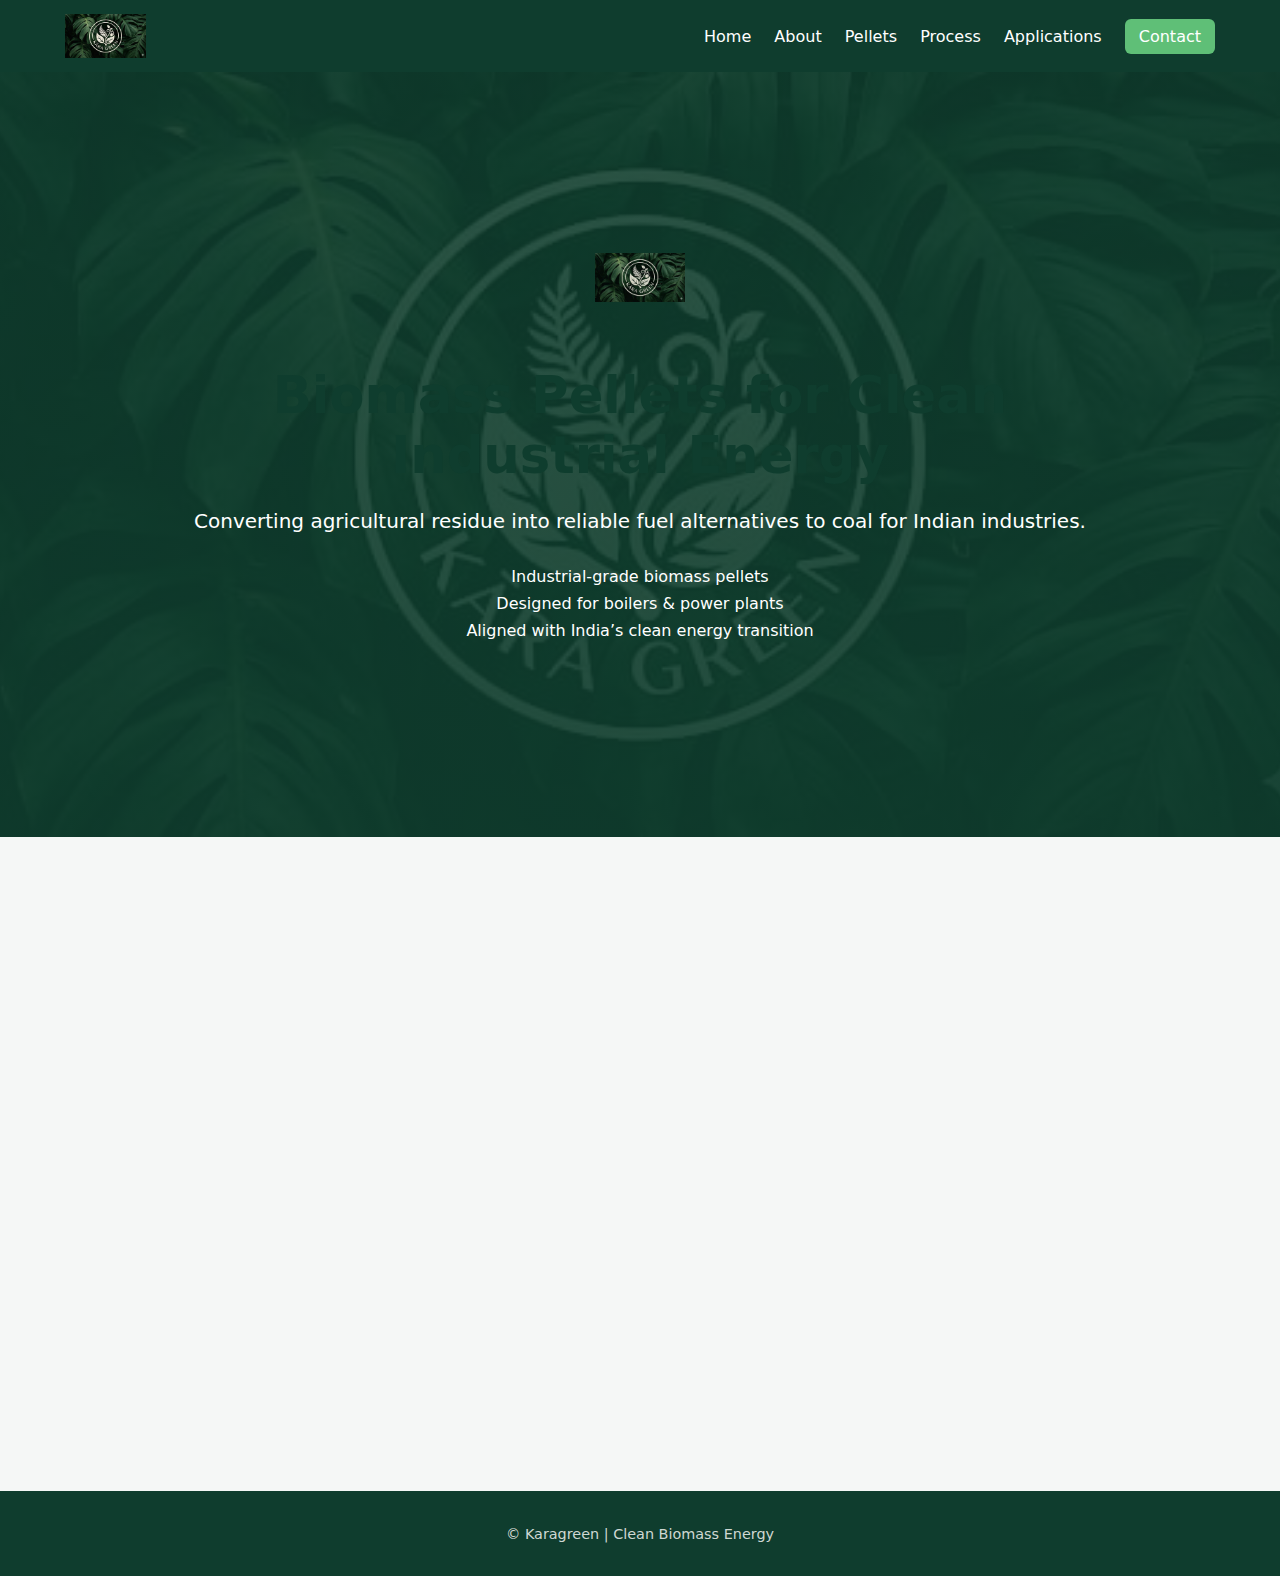
<file: index.html>
<!DOCTYPE html>
<html lang="en">
<head>
  <meta charset="UTF-8">
  <title>Karagreen | Biomass Pellets for Clean Industrial Energy</title>

  <link rel="stylesheet" href="css/base.css">
  <link rel="stylesheet" href="css/theme.css">
  <link rel="stylesheet" href="css/components.css">

  <script defer src="js/animations.js"></script>
</head>
<body>

<header class="navbar">
  <div class="container nav-flex">
    <img src="assets/logo.png" class="logo" alt="Karagreen">
    <nav>
      <a href="index.html">Home</a>
      <a href="about.html">About</a>
      <a href="pellets.html">Pellets</a>
      <a href="process.html">Process</a>
      <a href="applications.html">Applications</a>
      <a href="contact.html" class="cta">Contact</a>
    </nav>
  </div>
</header>

<main>

  <!-- HERO -->
  <section class="hero reveal">
    <div class="hero-overlay"></div>

    <div class="hero-content">
      <img src="assets/logo.png" class="hero-logo" alt="Karagreen logo">

      <h1>Biomass Pellets for Clean Industrial Energy</h1>
      <p>
        Converting agricultural residue into reliable fuel
        alternatives to coal for Indian industries.
      </p>

      <ul class="hero-points">
        <li>Industrial-grade biomass pellets</li>
        <li>Designed for boilers & power plants</li>
        <li>Aligned with India’s clean energy transition</li>
      </ul>
    </div>
  </section>

  <!-- INTRO -->
  <section class="section reveal">
    <div class="container section-intro">
      <h2>Transforming Agricultural Waste into Clean Industrial Fuel</h2>
      <p>
        Karagreen converts agricultural residue into high-grade biomass pellets,
        enabling industries to transition away from coal reliably and sustainably.
      </p>
    </div>
  </section>

  <!-- CARDS -->
  <section class="section reveal">
    <div class="container grid-3">
      <div class="card">
        <h3>Waste to Energy</h3>
        <p>Crop residue converted into standardized industrial fuel.</p>
      </div>
      <div class="card">
        <h3>Industrial Reliability</h3>
        <p>Engineered to integrate with existing combustion systems.</p>
      </div>
      <div class="card">
        <h3>Emission Reduction</h3>
        <p>Lower ash, sulfur, and net carbon impact.</p>
      </div>
    </div>
  </section>

</main>

<footer>
  <p>© Karagreen | Clean Biomass Energy</p>
</footer>

</body>
</html>
</file>
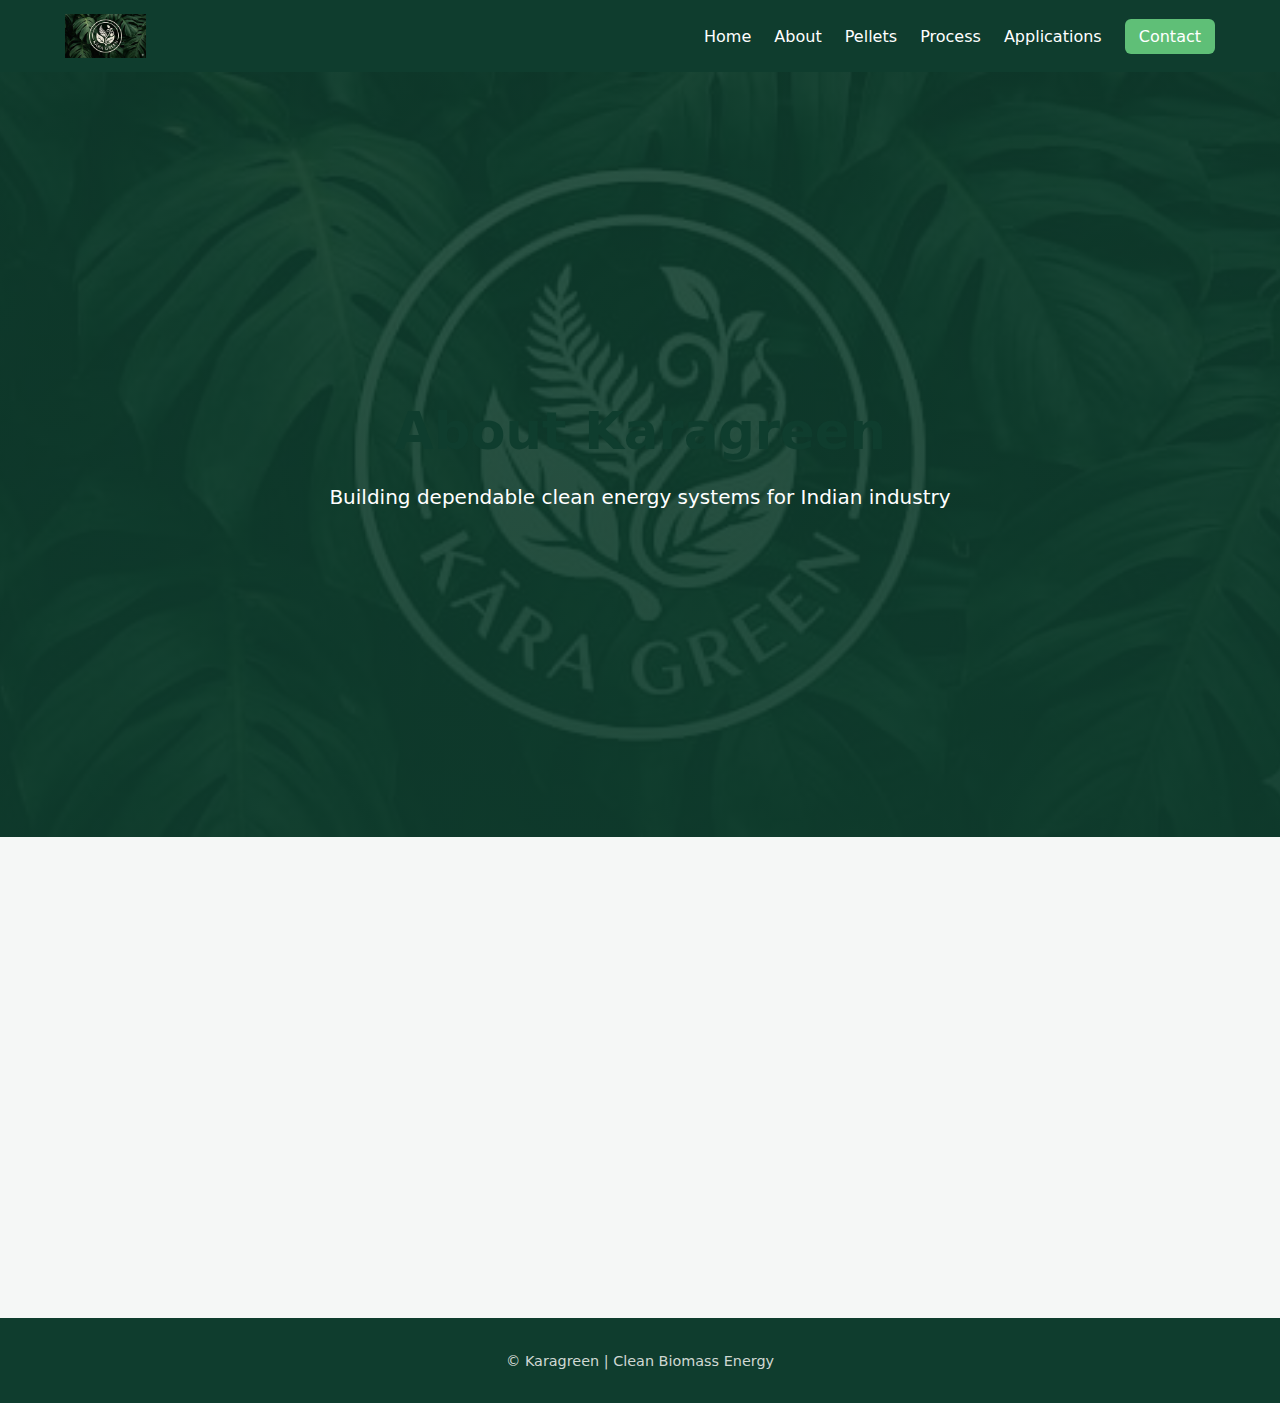
<file: about.html>
<!DOCTYPE html>
<html lang="en">
<head>
  <meta charset="UTF-8">
  <title>About Karagreen | Clean Industrial Biomass Energy</title>

  <!-- ✅ Correct CSS -->
  <link rel="stylesheet" href="css/base.css">
  <link rel="stylesheet" href="css/theme.css">
  <link rel="stylesheet" href="css/components.css">

  <script defer src="js/animations.js"></script>
</head>
<body>

<header class="navbar">
  <div class="container nav-flex">
    <img src="assets/logo.png" class="logo" />
    <nav>
      <a href="index.html">Home</a>
      <a href="about.html">About</a>
      <a href="pellets.html">Pellets</a>
      <a href="process.html">Process</a>
      <a href="applications.html">Applications</a>
      <a href="contact.html" class="cta">Contact</a>
    </nav>
  </div>
</header>

<main>

  <!-- ✅ HERO FIRST -->
  <section class="hero reveal">
    <div class="hero-overlay"></div>
    <div class="hero-content">
      <h1>About Karagreen</h1>
      <p>Building dependable clean energy systems for Indian industry</p>
    </div>
  </section>

  <!-- ✅ ABOUT CONTENT -->
  <section class="section reveal">
    <div class="container">
      <h2>Who We Are</h2>
      <p>
        Karagreen transforms agricultural waste into dependable industrial energy.
        We bridge rural biomass availability with the fuel requirements of
        energy-intensive industries.
      </p>

      <div class="grid-3">
        <div class="card">
          <h4>Sustainability</h4>
          <p>Environmental responsibility guides all operational decisions.</p>
        </div>
        <div class="card">
          <h4>Reliability</h4>
          <p>Consistent quality and supply are critical for industrial trust.</p>
        </div>
        <div class="card">
          <h4>Scalability</h4>
          <p>Infrastructure designed to grow with long-term demand.</p>
        </div>
      </div>
    </div>
  </section>

</main>

<footer>
  <p>© Karagreen | Clean Biomass Energy</p>
</footer>

</body>
</html>
</file>
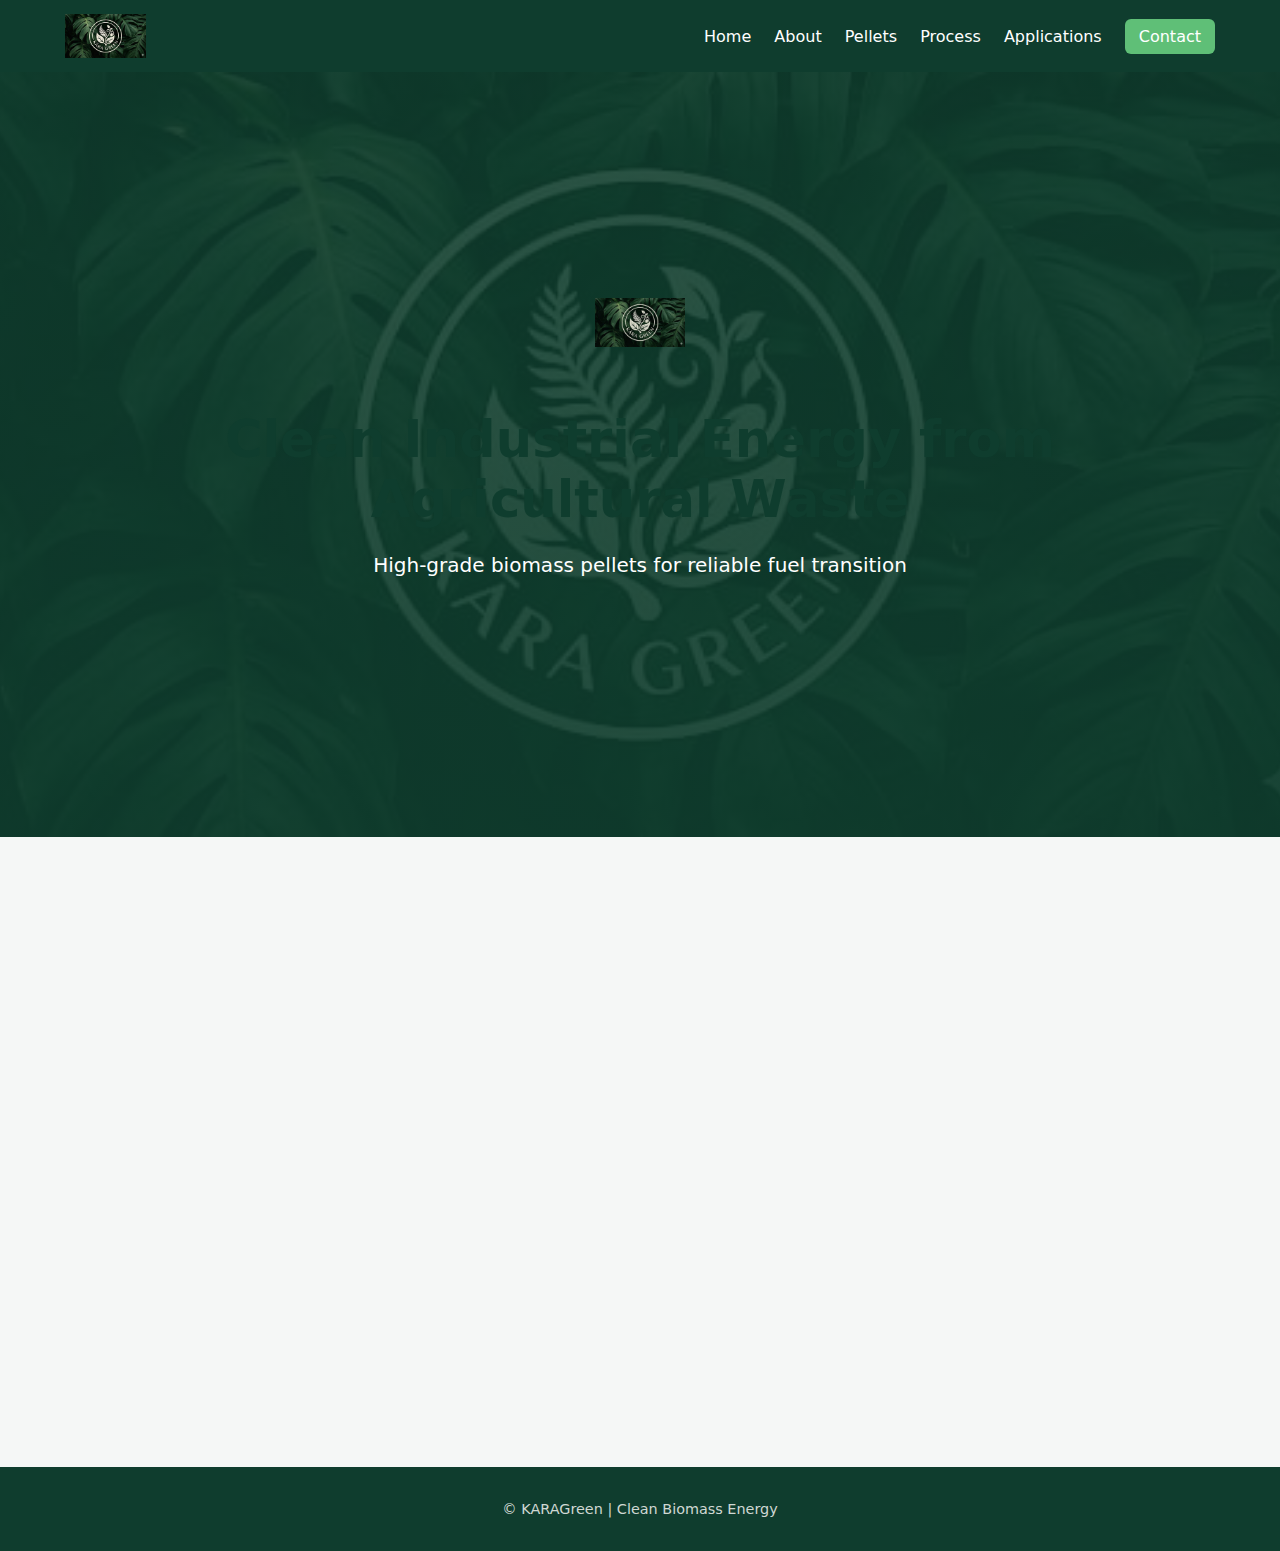
<file: applications.html>
<!DOCTYPE html>
<html lang="en">
<head>
  <meta charset="UTF-8">
  <title>Karagreen | Clean Industrial Biomass Energy</title>

  <!-- ✅ Correct CSS -->
  <link rel="stylesheet" href="css/base.css">
  <link rel="stylesheet" href="css/theme.css">
  <link rel="stylesheet" href="css/components.css">

  <script defer src="js/animations.js"></script>
</head>
<body>

<header class="navbar">
  <div class="container nav-flex">
    <img src="assets/logo.png" class="logo" />
    <nav>
      <a href="index.html">Home</a>
      <a href="about.html">About</a>
      <a href="pellets.html">Pellets</a>
      <a href="process.html">Process</a>
      <a href="applications.html">Applications</a>
      <a href="contact.html" class="cta">Contact</a>
    </nav>
  </div>
</header>

<main>

  <section class="hero reveal">
  <div class="hero-overlay"></div>
  <div class="hero-content">
    <img src="assets/logo.png" class="hero-logo">
    <h1>Clean Industrial Energy from Agricultural Waste</h1>
    <p>High-grade biomass pellets for reliable fuel transition</p>
  </div>
</section>


<section class="section reveal">
  <div class="container grid">
    <div class="card">
      <h4>Industrial Boilers</h4>
      <p>Steam and thermal energy for process industries.</p>
    </div>
    <div class="card">
      <h4>Thermal Power Plants</h4>
      <p>Co-firing with coal for emission reduction.</p>
    </div>
    <div class="card">
      <h4>Cement & Steel</h4>
      <p>Auxiliary fuel for high-temperature processes.</p>
    </div>
  </div>
</section>

</main>

<footer>
  <p>© KARAGreen | Clean Biomass Energy</p>
</footer>

</body>
</html>
</file>
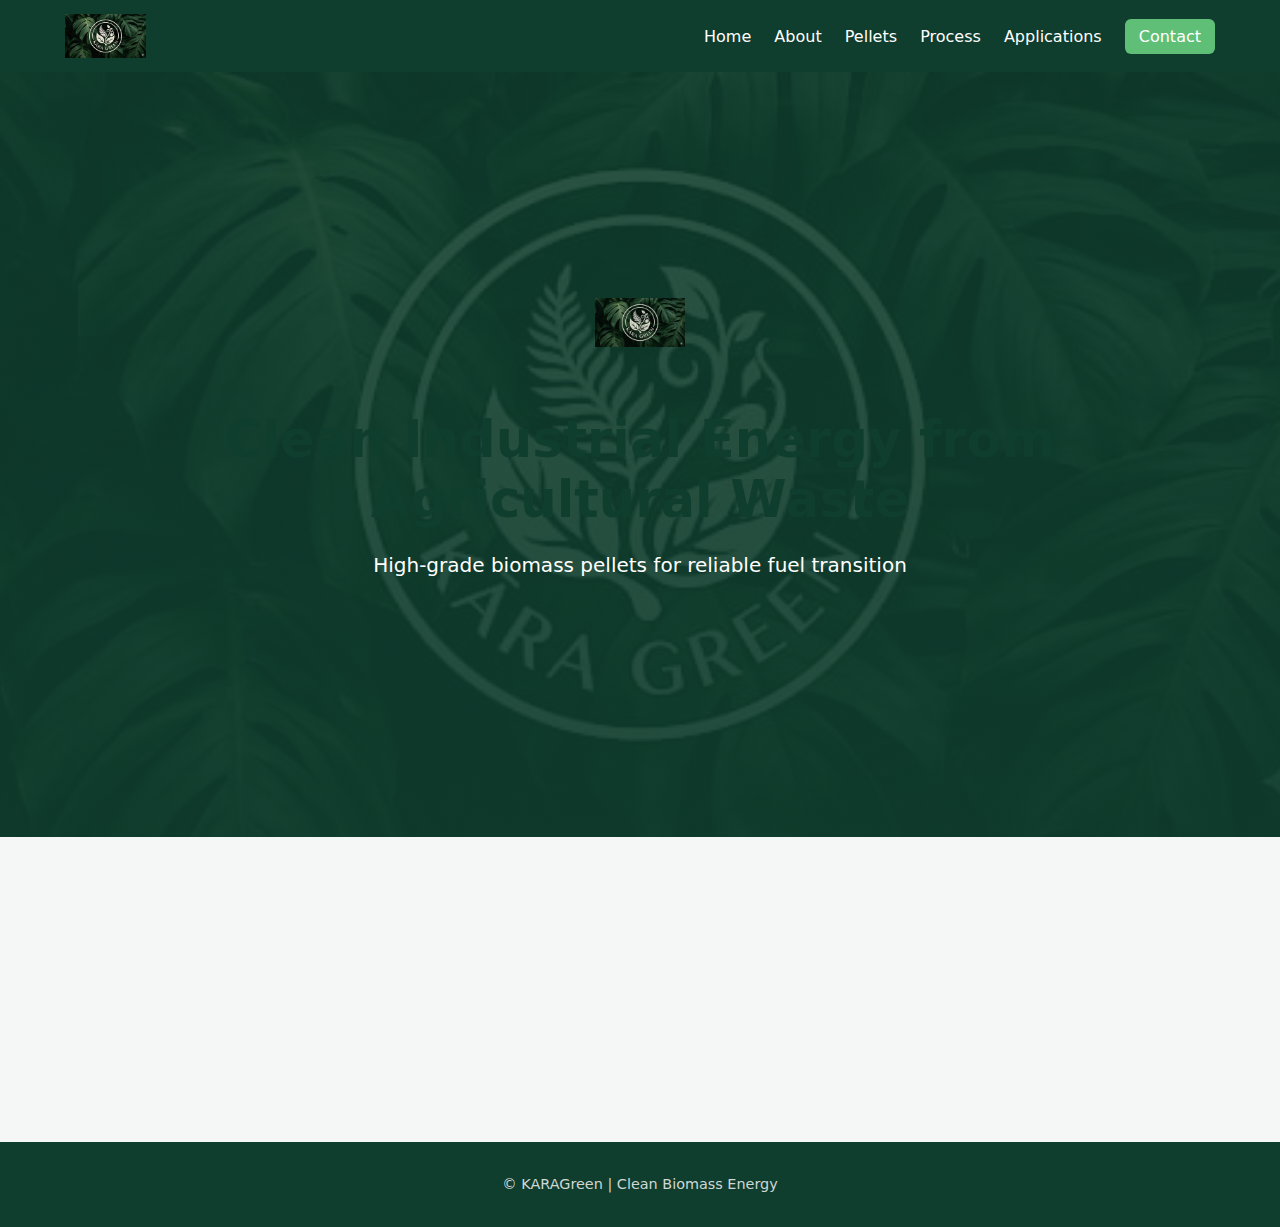
<file: contact.html>
<!DOCTYPE html>
<html lang="en">
<head>
  <meta charset="UTF-8">
  <title>Karagreen | Clean Industrial Biomass Energy</title>
  
  <link rel="stylesheet" href="css/base.css">
  <link rel="stylesheet" href="css/theme.css">
  <link rel="stylesheet" href="css/components.css">

  <script defer src="js/animations.js"></script>
</head>
<body>

<header class="navbar">
  <div class="container nav-flex">
    <img src="assets/logo.png" class="logo" />
    <nav>
      <a href="index.html">Home</a>
      <a href="about.html">About</a>
      <a href="pellets.html">Pellets</a>
      <a href="process.html">Process</a>
      <a href="applications.html">Applications</a>
      <a href="contact.html" class="cta">Contact</a>
    </nav>
  </div>
</header>

<main>

  <section class="hero reveal">
  <div class="hero-overlay"></div>
  <div class="hero-content">
    <img src="assets/logo.png" class="hero-logo">
    <h1>Clean Industrial Energy from Agricultural Waste</h1>
    <p>High-grade biomass pellets for reliable fuel transition</p>
  </div>
</section>


<section class="section reveal">
  <div class="container">
    <h2>Start the Conversation</h2>
    <p>
      We engage with industrial buyers, partners, and investors on
      technically grounded discussions.
    </p>

    <form class="contact-form">
      <input type="text" placeholder="Company Name" required>
      <input type="email" placeholder="Email" required>
      <textarea placeholder="Fuel Requirement / Inquiry"></textarea>
      <button type="submit">Submit Inquiry</button>
    </form>
  </div>
</section>

</main>

<footer>
  <p>© KARAGreen | Clean Biomass Energy</p>
</footer>

</body>
</html>
</file>
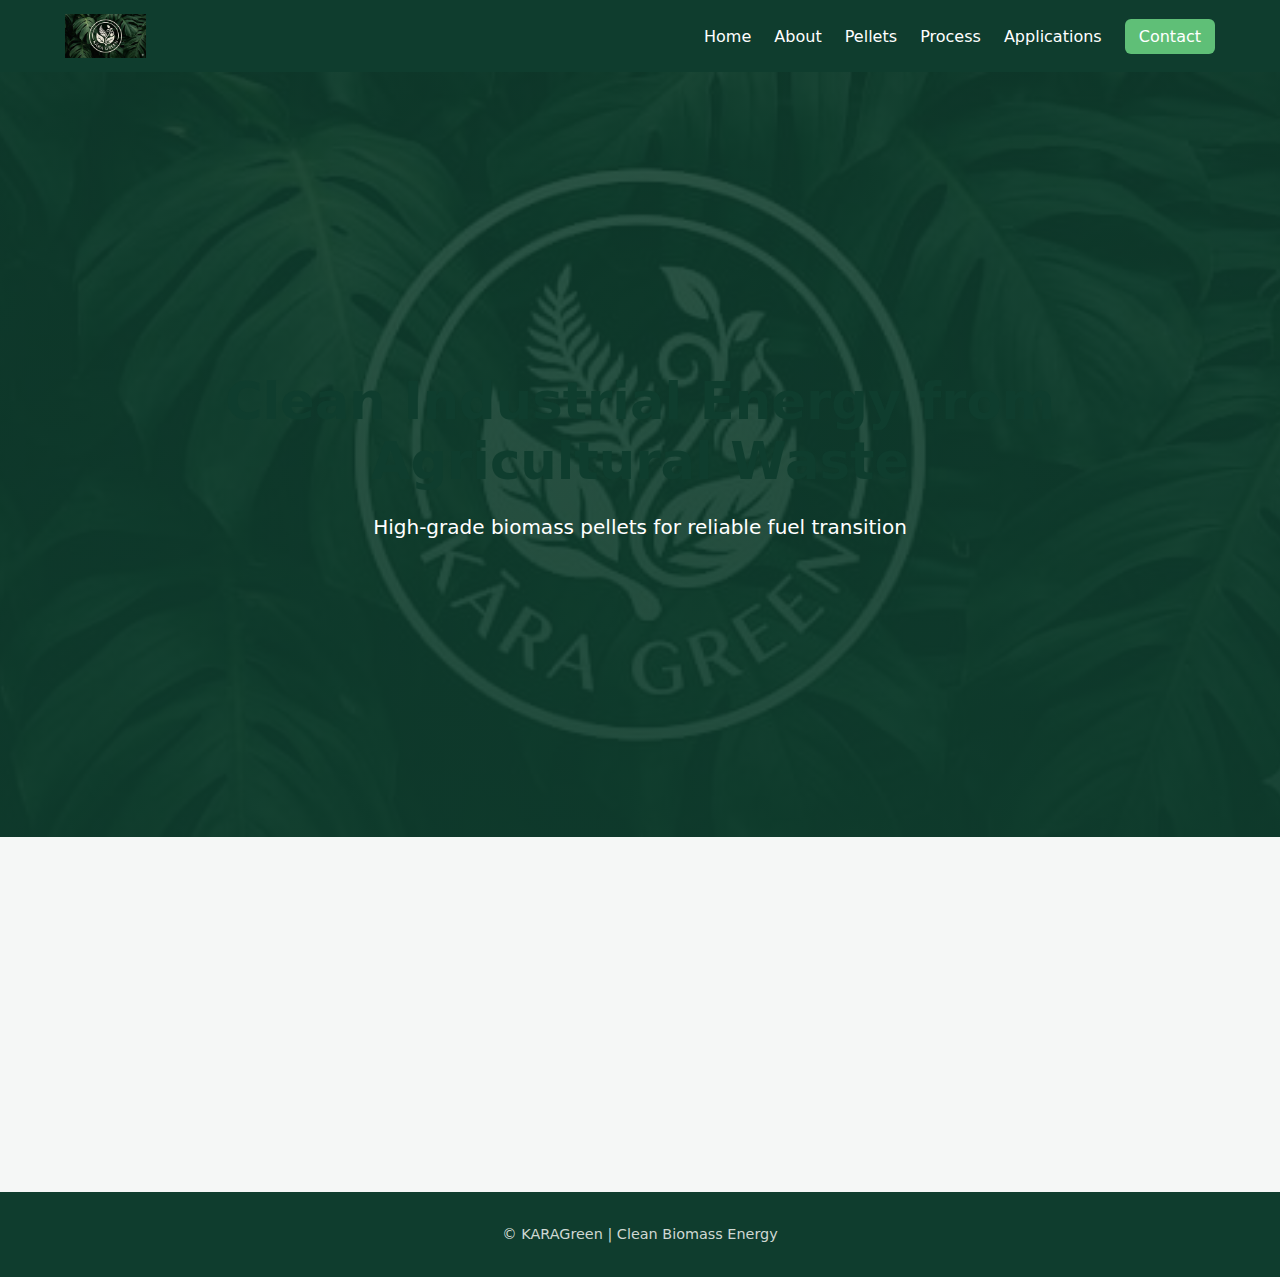
<file: pellets.html>
<!DOCTYPE html>
<html lang="en">
<head>
  <meta charset="UTF-8">
  <title>Karagreen | Clean Industrial Biomass Energy</title>
  
  <link rel="stylesheet" href="css/base.css">
  <link rel="stylesheet" href="css/theme.css">
  <link rel="stylesheet" href="css/components.css">

  <script defer src="js/animations.js"></script>
</head>
<body>

<header class="navbar">
  <div class="container nav-flex">
    <img src="assets/logo.png" class="logo" />
    <nav>
      <a href="index.html">Home</a>
      <a href="about.html">About</a>
      <a href="pellets.html">Pellets</a>
      <a href="process.html">Process</a>
      <a href="applications.html">Applications</a>
      <a href="contact.html" class="cta">Contact</a>
    </nav>
  </div>
</header>

<main>

  <section class="hero reveal">
  <div class="hero-overlay"></div>
  <div class="hero-content">
    <h1>Clean Industrial Energy from Agricultural Waste</h1>
    <p>High-grade biomass pellets for reliable fuel transition</p>
  </div>
</section>

<section class="section reveal">
  <div class="container">
    <h2>What Are Biomass Pellets?</h2>
    <p>
      Biomass pellets are compressed agricultural residues transformed into
      dense, uniform fuel suitable for industrial combustion systems.
    </p>

    <ul>
      <li>GCV: 3,800 – 4,200 kcal/kg</li>
      <li>Moisture: 8 – 12%</li>
      <li>Bulk Density: 600 – 700 kg/m³</li>
      <li>Pellet Diameter: 6 – 8 mm</li>
    </ul>
  </div>
</section>

</main>

<footer>
  <p>© KARAGreen | Clean Biomass Energy</p>
</footer>

</body>
</html>
</file>
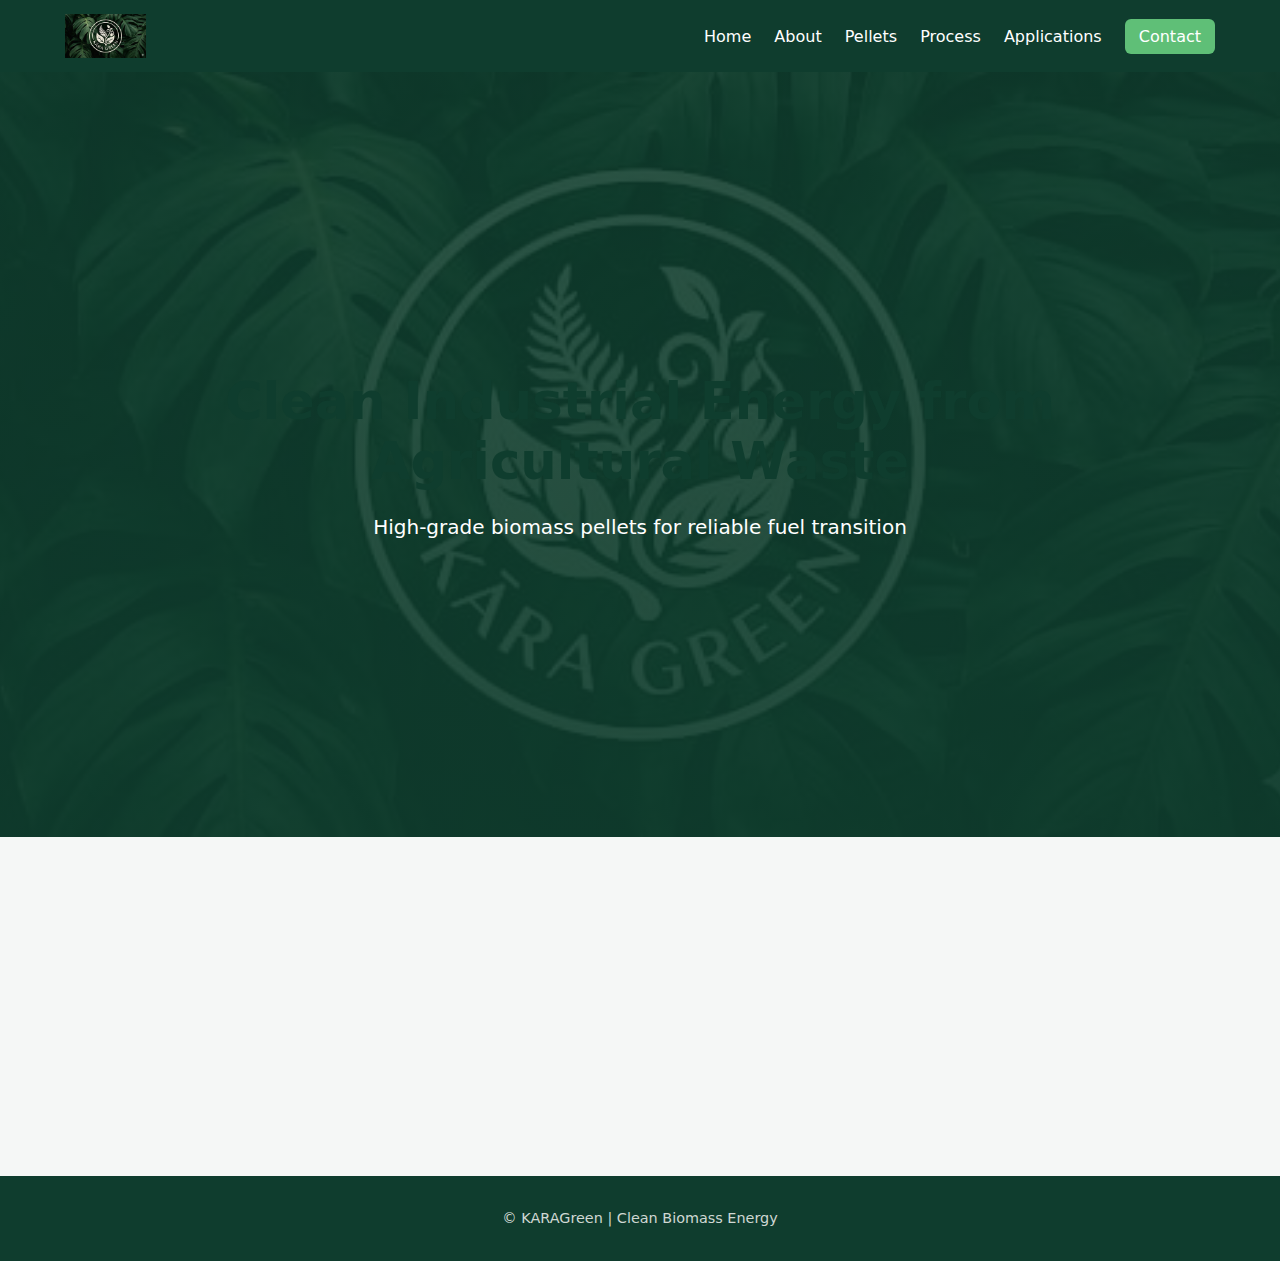
<file: process.html>
<!DOCTYPE html>
<html lang="en">
<head>
  <meta charset="UTF-8">
  <title>Karagreen | Clean Industrial Biomass Energy</title>

  <link rel="stylesheet" href="css/base.css">
  <link rel="stylesheet" href="css/theme.css">
  <link rel="stylesheet" href="css/components.css">
  
  <script defer src="js/animations.js"></script>
</head>
<body>

<header class="navbar">
  <div class="container nav-flex">
    <img src="assets/logo.png" class="logo" />
    <nav>
      <a href="index.html">Home</a>
      <a href="about.html">About</a>
      <a href="pellets.html">Pellets</a>
      <a href="process.html">Process</a>
      <a href="applications.html">Applications</a>
      <a href="contact.html" class="cta">Contact</a>
    </nav>
  </div>
</header>

<main>

  <section class="hero reveal">
  <div class="hero-overlay"></div>
  <div class="hero-content">
    <h1>Clean Industrial Energy from Agricultural Waste</h1>
    <p>High-grade biomass pellets for reliable fuel transition</p>
  </div>
</section>

<section class="section reveal">
  <div class="container">
    <h2>Manufacturing Process</h2>

    <ol class="process">
      <li>🌾 Sourcing of agricultural residue</li>
      <li>☀ Controlled drying</li>
      <li>🔧 Size reduction</li>
      <li>🔥 Pelletization under pressure</li>
      <li>❄ Cooling and screening</li>
    </ol>
  </div>
</section>

</main>

<footer>
  <p>© KARAGreen | Clean Biomass Energy</p>
</footer>

</body>
</html>
</file>
<file: css/base.css>
html, body {
  height: 100%;
}

body {
  margin: 0;
  display: flex;
  flex-direction: column;
}

main {
  flex: 1;
}

.container {
  width: 90%;
  max-width: 1150px;
  margin: auto;
}

footer {
  background: #0f3d2e;
  color: #cfd8d3;
  text-align: center;
  padding: 20px;
  font-size: 0.9rem;
}
</file>
<file: css/theme.css>
:root {
  --green-dark: #0f3d2e;
  --green-light: #5fbf77;
  --bg-light: #f5f7f6;
  --text-dark: #1f2933;
}

body {
  font-family: "Inter", system-ui, sans-serif;
  background: var(--bg-light);
  color: var(--text-dark);
}

.section {
  padding: 80px 0;
}

.section-intro {
  text-align: center;
  max-width: 900px;
}

h1, h2, h3 {
  color: var(--green-dark);
}
</file>
<file: css/components.css>
/* NAVBAR */
.navbar {
  background: #0f3d2e;
  padding: 14px 0;
}

.nav-flex {
  display: flex;
  justify-content: space-between;
  align-items: center;
}

.logo {
  height: 44px;
}

.navbar a {
  color: #ffffff;
  margin-left: 18px;
  text-decoration: none;
}

.cta {
  background: var(--green-light);
  padding: 8px 14px;
  border-radius: 6px;
}

/* HERO */
.hero {
  position: relative;
  width: 100vw;
  height: 85vh;

  background: url("../assets/hero-bg.jpg") center / cover no-repeat;

  display: flex;
  align-items: center;
  justify-content: center;
}

.hero-overlay {
  position: absolute;
  inset: 0;
  background: linear-gradient(
    rgba(15, 61, 46, 0.88),
    rgba(15, 61, 46, 0.92)
  );
}

.hero-content {
  position: relative;
  text-align: center;
  color: #ffffff;
  max-width: 900px;
  padding: 0 20px;
}

.hero-logo {
  width: 90px;
  opacity: 0.9;
  margin-bottom: 24px;
}

.hero-content h1 {
  font-size: 3.2rem;
  font-weight: 600;
  margin-bottom: 18px;
}

.hero-content p {
  font-size: 1.25rem;
  line-height: 1.6;
  margin-bottom: 30px;
}

.hero-points {
  list-style: none;
  padding: 0;
}

.hero-points li {
  margin: 8px 0;
}

/* CARDS */
.grid-3 {
  display: grid;
  grid-template-columns: repeat(auto-fit, minmax(260px, 1fr));
  gap: 30px;
  margin-top: 40px;
}

.card {
  background: #ffffff;
  border-radius: 14px;
  padding: 30px;
  box-shadow: 0 20px 40px rgba(0,0,0,0.08);
  transition: transform 0.3s ease;
}

.card:hover {
  transform: translateY(-8px);
}

/* ANIMATION */
.reveal {
  opacity: 0;
  transform: translateY(40px);
  transition: 0.8s ease;
}

.reveal.active {
  opacity: 1;
  transform: translateY(0);
}
</file>
